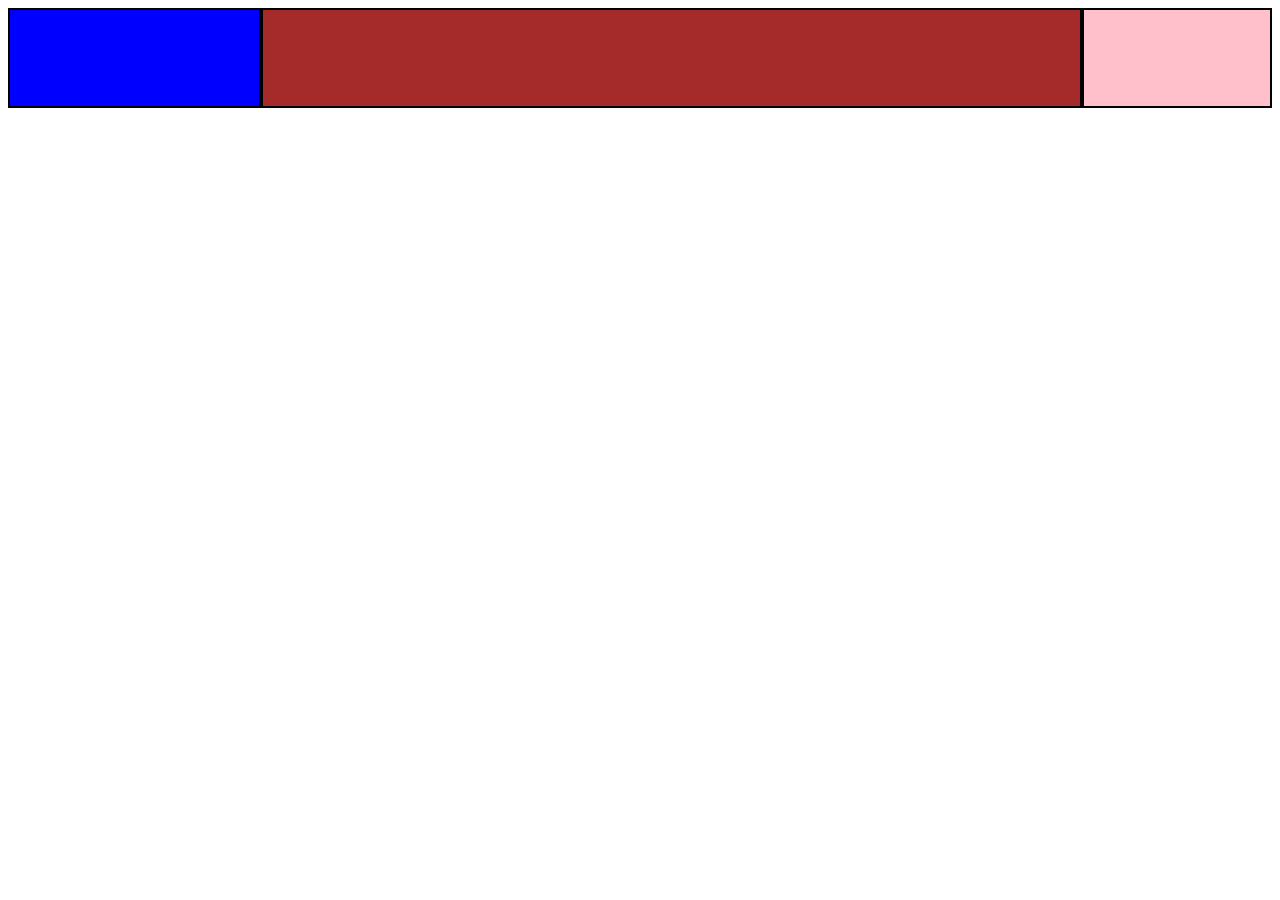
<file: DAEO/Trimestre 1/8-prototipo_no_funcional/4_protopipo_no_funcional/index.html>
<!DOCTYPE html>
<html lang="es">
<head>
        <meta charset="UTF-8">
        <meta http-equiv="X-UA-Compatible" content="IE=edge">
        <meta neme="viewport" content="width=device-width, initial-scale=1.0">
        <title></title>
        <link rel="stylesheet" href="css/styles.css">
</head>
<body>
    <div class="caja1"></div>
    <div class="caja2"></div>
    <div class="caja3"></div>
    <!-- <script src="js/scripts.js"></script> -->
</body>
</html>
</file>
<file: DAEO/Trimestre 1/8-prototipo_no_funcional/4_protopipo_no_funcional/css/styles.css>
*{
    box-sizing: border-box;
}
.caja1{
    width: 20%;
    height: 100px;
    border: 2px solid black;
    background-color: blue;
    float: left;
}
.caja2{   
    width: 65%;
    height: 100px;
    border: 2px solid black;
    background-color: brown;
    float: left;

}
.caja3{
    width: 15%;
    height: 100px;
    border: 2px solid black;
    background-color: pink;
    float: left;
}
</file>
